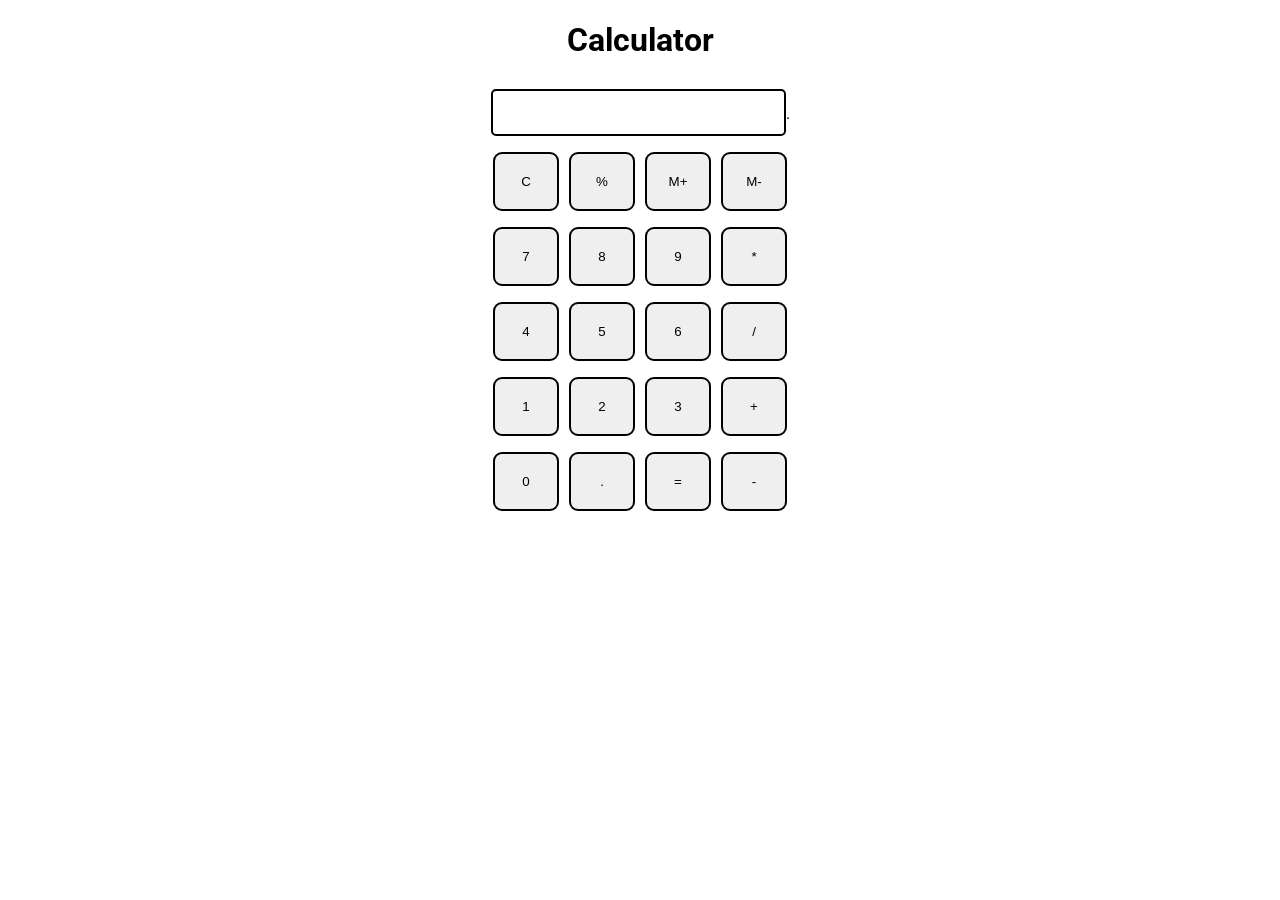
<file: index.html>
<!DOCTYPE html>
<html lang="en">

<head>
  <meta charset="utf-8">
  <meta name="viewport" content="width=device-width">
  <title>Calculate me! - A calculator made by me</title>
  <link href="css/style.css" rel="stylesheet" type="text/css" />
  <link href="css/utils.css" rel="stylesheet" type="text/css" />
</head>

<body>
  <h1 class="text-center">Calculator</h1>
  <div class="container flex flex-col items-center mx-auto m-w-20">
    <div class="row">
      <label for="">
        <input class="input" type="text" />.
      </label>
    </div>
    <div class="row">
      <button class="button">C</button>
      <button class="button">%</button>
      <button class="button">M+</button>
      <button class="button">M-</button>
    </div>
    <div class="row">
      <button class="button">7</button>
      <button class="button">8</button>
      <button class="button">9</button>
      <button class="button">*</button>
    </div>
    <div class="row">
      <button class="button">4</button>
      <button class="button">5</button>
      <button class="button">6</button>
      <button class="button">/</button>
    </div>
    <div class="row">
      <button class="button">1</button>
      <button class="button">2</button>
      <button class="button">3</button>
      <button class="button">+</button>
    </div>
    <div class="row">
      <button class="button">0</button>
      <button class="button">.</button>
      <button class="button">=</button>
      <button class="button">-</button>
    </div>
  </div>

  <script src="js/script.js"></script>
  <!-- <script src="https://replit.com/public/js/replit-badge.js" theme="blue" defer></script> -->
</body>

</html>
</file>
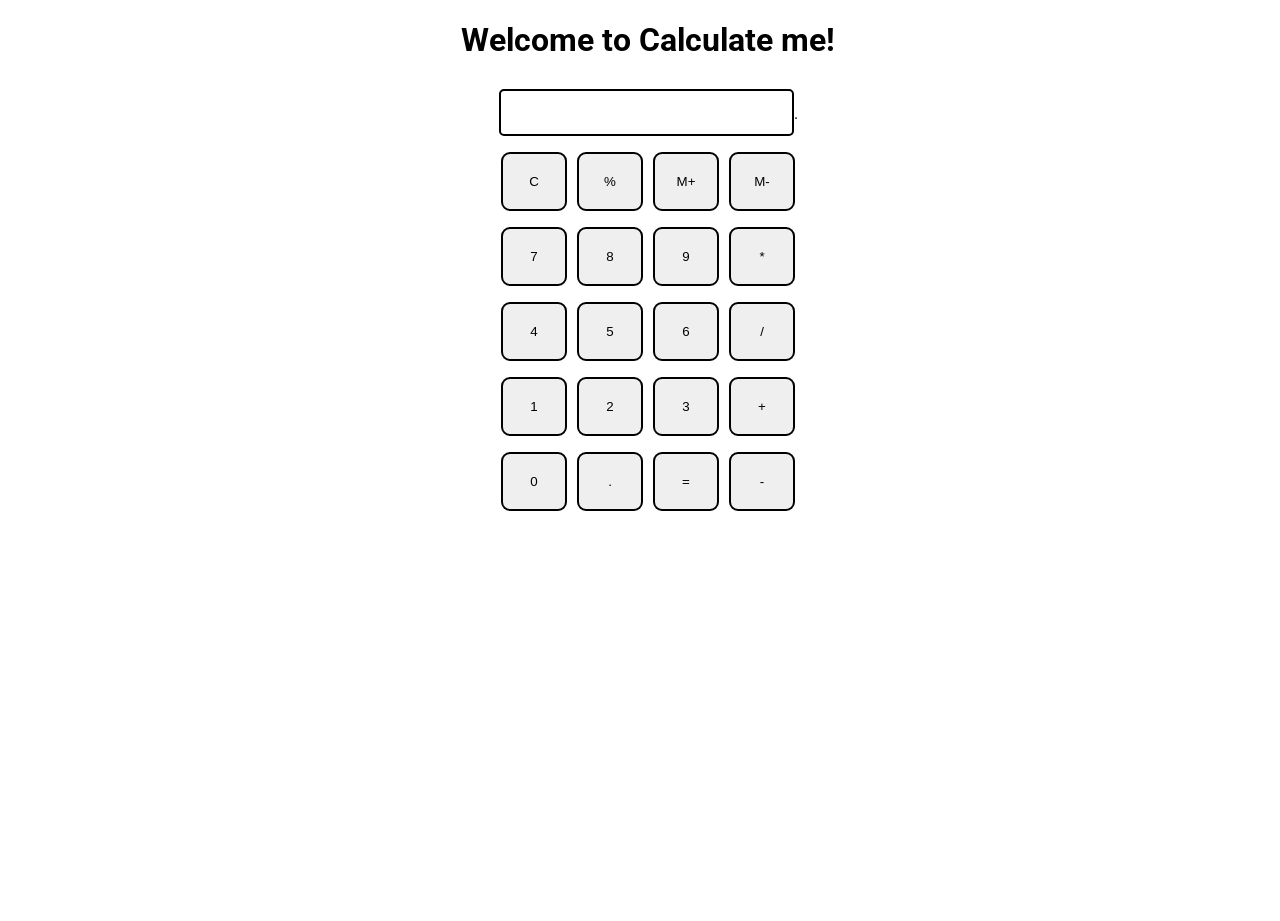
<file: Calculator/index.html>
<!DOCTYPE html>
<html lang="en">

<head>
  <meta charset="utf-8">
  <meta name="viewport" content="width=device-width">
  <title>Calculate me! - A calculator made by me</title>
  <link href="style.css" rel="stylesheet" type="text/css" />
  <link href="utils.css" rel="stylesheet" type="text/css" />
</head>

<body>
  <h1 class="text-center">Welcome to Calculate me!</h1>
  <div class="container flex flex-col items-center mx-auto m-w-20">
    <div class="row">
      <label for="">
        <input class="input" type="text" />.
      </label>
    </div>
    <div class="row">
      <button class="button">C</button>
      <button class="button">%</button>
      <button class="button">M+</button>
      <button class="button">M-</button>
    </div>
    <div class="row">
      <button class="button">7</button>
      <button class="button">8</button>
      <button class="button">9</button>
      <button class="button">*</button>
    </div>
    <div class="row">
      <button class="button">4</button>
      <button class="button">5</button>
      <button class="button">6</button>
      <button class="button">/</button>
    </div>
    <div class="row">
      <button class="button">1</button>
      <button class="button">2</button>
      <button class="button">3</button>
      <button class="button">+</button>
    </div>
    <div class="row">
      <button class="button">0</button>
      <button class="button">.</button>
      <button class="button">=</button>
      <button class="button">-</button>
    </div>
  </div>

  <script src="script.js"></script>
  <script src="https://replit.com/public/js/replit-badge.js" theme="blue" defer></script>
</body>

</html>
</file>
<file: css/style.css>
@import url('https://fonts.googleapis.com/css2?family=Roboto:wght@300&family=Ubuntu:wght@300&display=swap');
html, body {
  height: auto;
  width: auto;
  font-family: 'Roboto', sans-serif; 
}

.button{
  width: 66px;
  padding: 20px;
  margin: 0 3px;
  border: 2px solid black;
  border-radius: 9px;
  cursor: pointer;
}

.row{
  margin: 8px 0;
}
.row input{
  width: 291px;
  font-size: 20px;
    margin: 0;
    padding: 10px 0px;
    border: 2px solid black;
    border-radius: 5px;
}
</file>
<file: css/utils.css>
.text-center{
  text-align: center;
}

.bg-red{
  background: red;
}

.mx-auto{
  margin: auto;
}

.flex{
  display:flex;
} 
.flex-col{
  flex-direction: column;
}

.items-center{
  align-items: center;
}
</file>
<file: Calculator/style.css>
@import url('https://fonts.googleapis.com/css2?family=Roboto:wght@300&family=Ubuntu:wght@300&display=swap');
html, body {
  height: 100%;
  width: 100%;
  font-family: 'Roboto', sans-serif; 
}

.button{
  width: 66px;
  padding: 20px;
  margin: 0 3px;
  border: 2px solid black;
  border-radius: 9px;
  cursor: pointer;
}

.row{
  margin: 8px 0;
}
.row input{
  width: 291px;
  font-size: 20px;
    margin: 0;
    padding: 10px 0px;
    border: 2px solid black;
    border-radius: 5px;
}
</file>
<file: Calculator/utils.css>
.text-center{
  text-align: center;
}

.bg-red{
  background: red;
}

.mx-auto{
  margin: auto;
}

.flex{
  display:flex;
} 
.flex-col{
  flex-direction: column;
}

.items-center{
  align-items: center;
}
</file>
